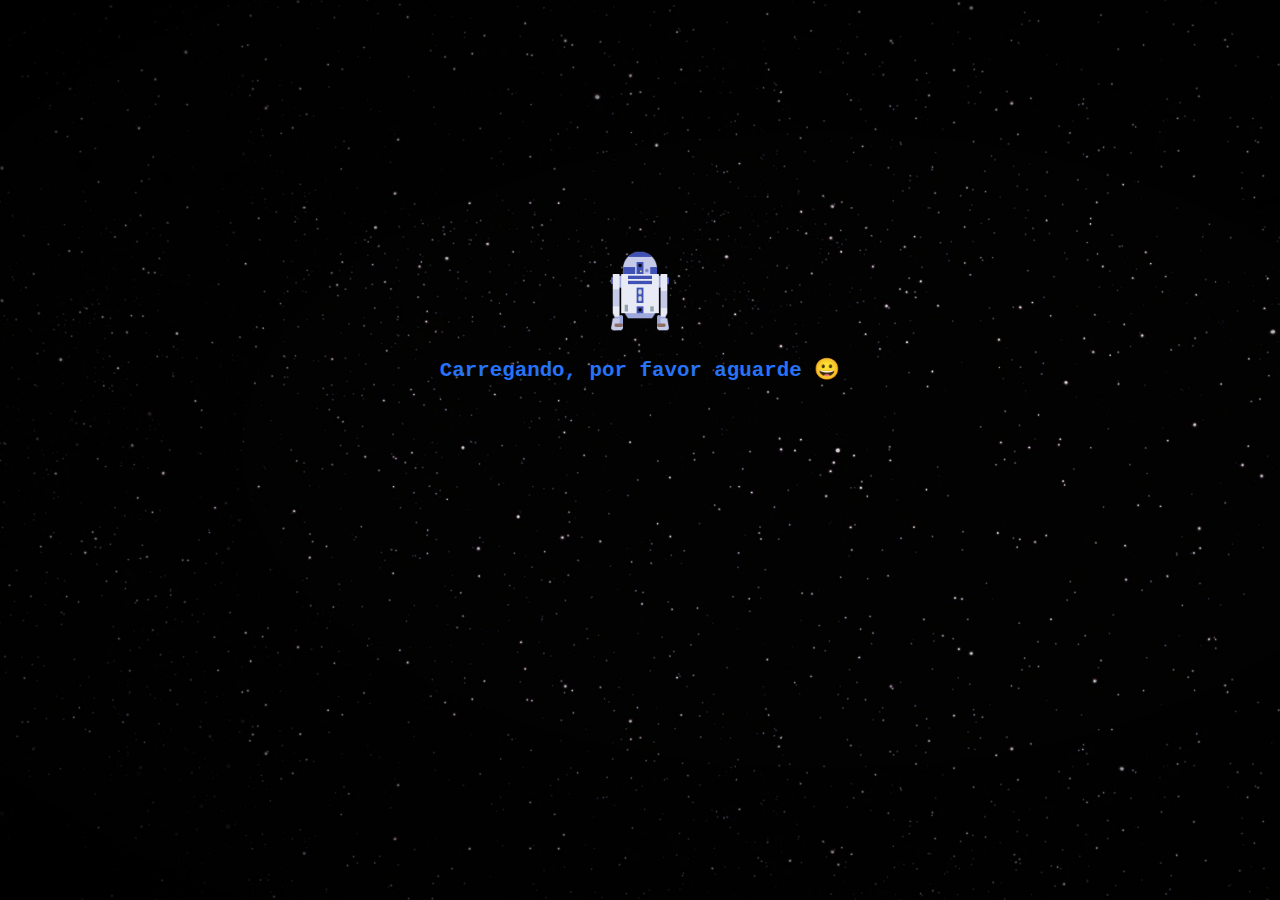
<file: erro404.html>
<!DOCTYPE html>
<html lang="pt-br">
<head>
    <meta charset="UTF-8">
    <meta name="viewport" content="width=device-width, initial-scale=1.0">
    <link rel="stylesheet" href="./css/styleLoading.css">
    <title>Erro 404</title>
    <style>
        @font-face{
            font-family: "bebas kai";
            src:url("../fontes/BebasKai.ttf");
        }
        body{
            background: #000 url("./imagens/fundo_estrelado.png") fixed;
            background-size: cover;
            text-align: center;
            font-family:"bebas kai";
            color:#fff;
        }
        h1{
            font-size: 8em;
            margin-top: 130px;
            letter-spacing: 0.05em;
            animation: fade 1.2s ease-in;
        }
        p{
            font-size: 1.5em;
            letter-spacing: 0.05em;
            color:rgb(255, 179, 14);
        }
        blockquote{
            color:rgb(39, 115, 248);
            font: 2em;
            font-family: 'Courier New', Courier, monospace;
            font-weight: bold;
            animation: fade 1s ease-in;
        }
        @keyframes fade {
            from{
                opacity: 0;
            }
            to{
                opacity: 1;
            }
        }
        cite{
            color:#6c6c6c;
            display: block;
            animation: fade 1.3s ease-in;
        }
        button{
            cursor: pointer;
            padding: 10px 15px 10px 15px;
            font-size: 1.2em;
            border-radius: 8px;
            background-color: rgb(255, 179, 14);
            color:#000;
            outline: none;
            border:none;
            display: inline-block;
        }
        button:hover{
            background-color: rgb(188, 135, 21);
        }
        @media (max-width: 767.98px) { 
            h1{
                font-size: 6em;
            }
            p{
                font-size: 1.3em;
            }
         }
    </style>
</head>
<body>
    <div id="preload" style="display: none">
        <h1>
            404
        </h1>
        <p>
            Essa página ainda está sendo desenvolvida em uma galáxia muito distante...
        </p>
        <blockquote>
            "Paciência, jovem padawan, deve ter!"
            <cite>- Gustavo Êrades, o desenvolvedor, 2023</cite>
        </blockquote>
        <button onclick="voltar()">
            voltar
        </button>
    </div>
    <div id="loading">
        <img src="./imagens/icons8-r2d2-96.png" alt="Droide R2D2 passeando por aí">
        <blockquote style="font-size: 1.3em;">
            Carregando, por favor aguarde &#128512; 
        </blockquote>
    </div>
    <script>
        function voltar(){
            history.go(-1);
        }
    </script>
    <script src="./js/loading.js"></script>
</body>
</html>
</file>
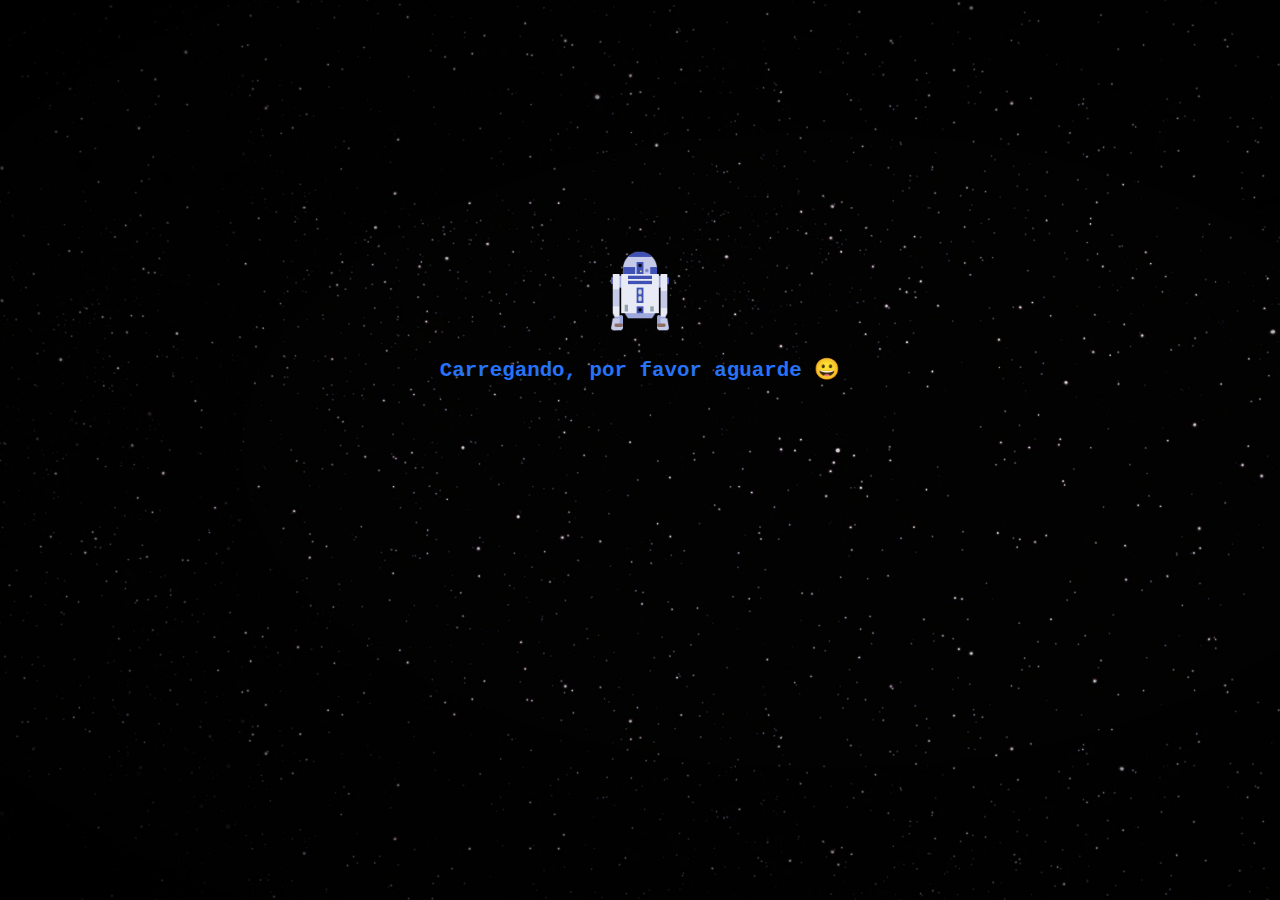
<file: public/erro404.html>
<!DOCTYPE html>
<html lang="pt-br">
<head>
    <meta charset="UTF-8">
    <meta name="viewport" content="width=device-width, initial-scale=1.0">
    <link rel="stylesheet" href="./assets/css/styleLoading.css">
    <title>Erro 404</title>
    <style>
        @font-face{
            font-family: "bebas kai";
            src:url("./assets/fontes/BebasKai.ttf");
        }
        body{
            background: #000 url("./assets/imagens/fundo_estrelado.png") fixed;
            background-size: cover;
            text-align: center;
            font-family:"bebas kai";
            color:#fff;
        }
        h1{
            font-size: 8em;
            margin-top: 130px;
            letter-spacing: 0.05em;
            animation: fade 1.2s ease-in;
        }
        p{
            font-size: 1.5em;
            letter-spacing: 0.05em;
            color:rgb(255, 179, 14);
        }
        blockquote{
            color:rgb(39, 115, 248);
            font: 2em;
            font-family: 'Courier New', Courier, monospace;
            font-weight: bold;
            animation: fade 1s ease-in;
        }
        @keyframes fade {
            from{
                opacity: 0;
            }
            to{
                opacity: 1;
            }
        }
        cite{
            color:#6c6c6c;
            display: block;
            animation: fade 1.3s ease-in;
        }
        button{
            cursor: pointer;
            padding: 10px 15px 10px 15px;
            font-size: 1.2em;
            border-radius: 8px;
            background-color: rgb(255, 179, 14);
            color:#000;
            outline: none;
            border:none;
            display: inline-block;
        }
        button:hover{
            background-color: rgb(188, 135, 21);
        }
        @media (max-width: 767.98px) { 
            h1{
                font-size: 6em;
            }
            p{
                font-size: 1.3em;
            }
         }
    </style>
</head>
<body>
    <div id="preload" style="display: none">
        <h1>
            404
        </h1>
        <p>
            Essa página ainda está sendo desenvolvida em uma galáxia muito distante...
        </p>
        <blockquote>
            "Paciência, jovem padawan, deve ter!"
            <cite>- Gustavo Êrades, o desenvolvedor, 2023</cite>
        </blockquote>
        <button onclick="voltar()">
            voltar
        </button>
    </div>
    <div id="loading">
        <img src="./assets/imagens/icons8-r2d2-96.png" alt="Droide R2D2 passeando por aí">
        <blockquote style="font-size: 1.3em;">
            Carregando, por favor aguarde &#128512; 
        </blockquote>
    </div>
    <script>
        function voltar(){
            history.go(-1);
        }
    </script>
    <script src="./assets/js/loading.js"></script>
</body>
</html>
</file>
<file: css/styleLoading.css>
blockquote{
    color:rgb(39, 115, 248);
    font: 2em;
    font-family: 'Courier New', Courier, monospace;
    font-weight: bold;
    animation: fade 1s ease-in;
}
#loading img{
    width: 82px;
    animation: andar 1.2s ease-in-out infinite alternate;
}
#loading{
    display: block;
    background-size: cover;
    text-align: center;
    margin-top: 250px;
}
#loading blockquote{
    font-size: 1.3em;
}
@keyframes andar {
    from{
        transform: translateX(-100%);
    }to{
        transform: translateX(100%);
    }
}
@keyframes fade {
    from{
        opacity: 0;
    }
    to{
        opacity: 1;
    }
}
/* faz o load funcionar na index */
#preload{
    display: none;
}
/* faz o load funcionar no episodio1 */
/* faz o load funcionar no episodio2 */
/* faz o load funcionar no episodio3 */
</file>
<file: public/assets/css/styleLoading.css>
blockquote{
    color:rgb(39, 115, 248);
    font: 2em;
    font-family: 'Courier New', Courier, monospace;
    font-weight: bold;
    animation: fade 1s ease-in;
}
#loading img{
    width: 82px;
    animation: andar 1.2s ease-in-out infinite alternate;
}
#loading{
    display: block;
    background-size: cover;
    text-align: center;
    margin-top: 250px;
}
#loading blockquote{
    font-size: 1.3em;
}
@keyframes andar {
    from{
        transform: translateX(-100%);
    }to{
        transform: translateX(100%);
    }
}
@keyframes fade {
    from{
        opacity: 0;
    }
    to{
        opacity: 1;
    }
}
/* faz o load funcionar na index */
#preload{
    display: none;
}
/* faz o load funcionar no episodio1 */
/* faz o load funcionar no episodio2 */
/* faz o load funcionar no episodio3 */
</file>
